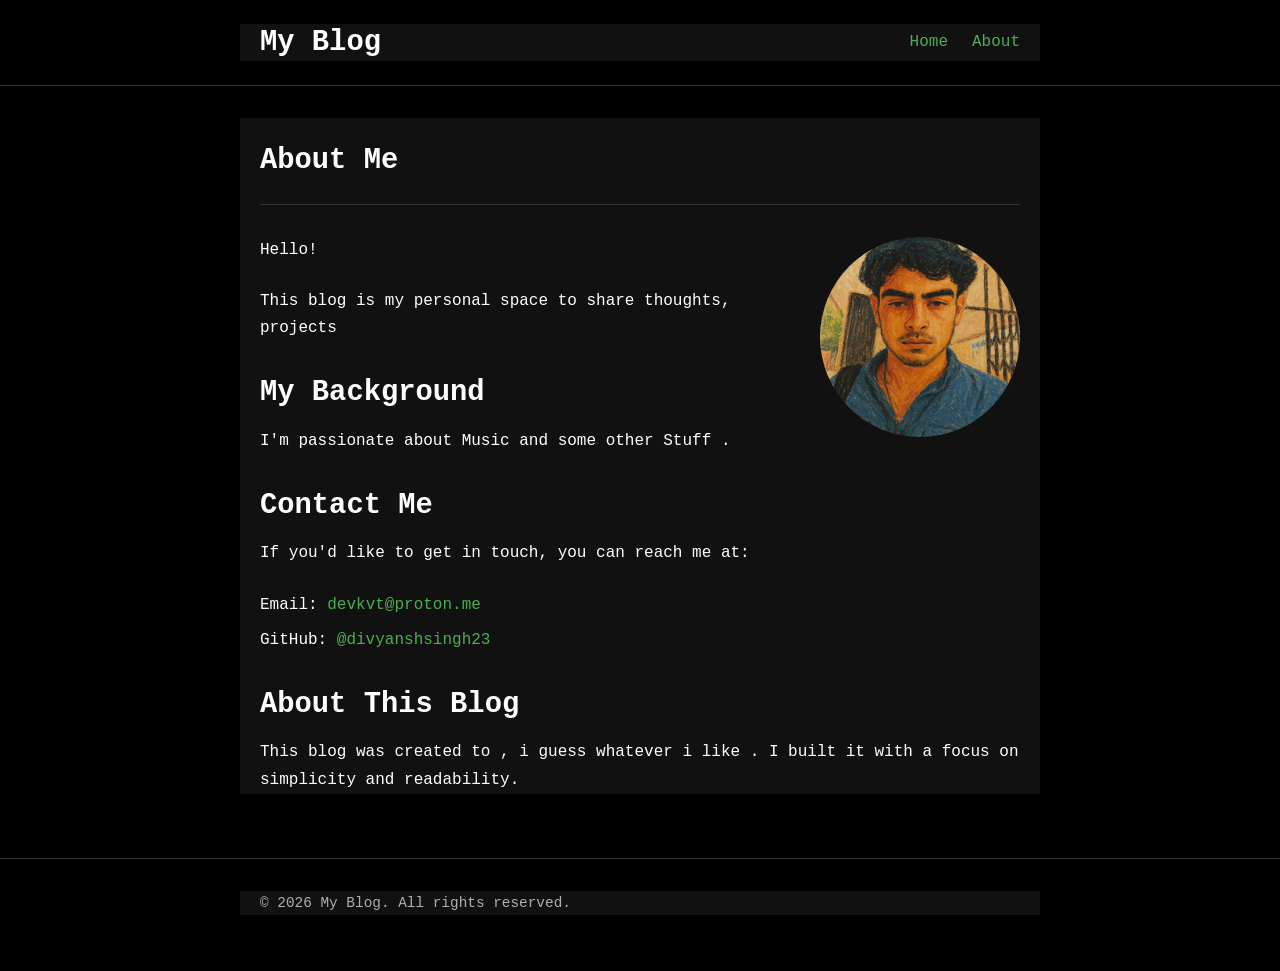
<file: about.html>
<!DOCTYPE html>
<html lang="en">
<head>
    <meta charset="UTF-8">
    <meta name="viewport" content="width=device-width, initial-scale=1.0">
    <title>About Me | My Blog</title>
    <link rel="stylesheet" href="styles/main.css">
    <meta name="description" content="Learn more about the author of this blog">
</head>
<body>
    <header>
        <div class="container">
            <h1><a href="index.html">My Blog</a></h1>
            <nav>
                <ul>
                    <li><a href="index.html">Home</a></li>
                    <li><a href="about.html">About</a></li>
                </ul>
            </nav>
        </div>
    </header>

    <main class="container">
        <article class="page">
            <header>
                <h1>About Me</h1>
            </header>
            
            <div class="page-content">
                <!-- Optional: Add your profile picture -->
                <img src="Images/profile.png" alt="My Profile Picture" class="profile-image"> 
        
                <p>Hello!</p>
                
                <p>This blog is my personal space to share thoughts, projects </p>
                
                <h2>My Background</h2>
                <p> I'm passionate about Music and some other Stuff .</p>
                
                <h2>Contact Me</h2>
                <p>If you'd like to get in touch, you can reach me at:</p>
                <ul class="contact-list">
                    <li>Email: <a href="mailto:devkvt@proton.me">devkvt@proton.me</a></li>
                    <li>GitHub: <a href="https://github.com/divyanshsingh23" target="_blank">@divyanshsingh23</a></li>
                    <!-- Add other social links as needed -->
                </ul>
                
                <h2>About This Blog</h2>
                <p>This blog was created to , i guess whatever i like . I built it with a focus on simplicity and readability.</p>
                

            </div>
        </article>
    </main>

    <footer>
        <div class="container">
            <p>&copy; <span id="current-year">2025</span> My Blog. All rights reserved.</p>
        </div>
    </footer>

    <script>
        // Update footer year automatically
        document.getElementById('current-year').textContent = new Date().getFullYear();
    </script>
</body>
</html>
</file>
<file: styles/main.css>
/* Base Styles */
:root {
    --primary-color: #4CAF50; /* Green */
    --secondary-color: #66BB6A; /* Lighter Green */
    --text-color: #FFFFFF; /* White Text */
    --light-text: #B0B0B0; /* Light Gray */
    --background: #000000; /* Black Background */
    --container-bg: #111111; /* Dark Container Background */
    --border-color: #333333; /* Dark Gray Border */
    --link-hover: #388E3C; /* Darker Green for Hover */
}

* {
    box-sizing: border-box;
    margin: 0;
    padding: 0;
}

body {
    font-family: 'Roboto Mono', monospace; /* Roboto Mono for all text */
    line-height: 1.7;
    color: var(--text-color);
    background-color: var(--background);
}

.container {
    max-width: 800px;
    margin: 0 auto;
    padding: 0 20px;
    background-color: var(--container-bg);
}

/* Typography */
h1, h2, h3, h4, h5, h6 {
    margin-bottom: 1rem;
    line-height: 1.3;
    color: var(--text-color);
}

h1 {
    font-size: 2.2rem;
}

h2 {
    font-size: 1.8rem;
    margin-top: 2rem;
}

h3 {
    font-size: 1.5rem;
    margin-top: 1.5rem;
}

p, ul, ol {
    margin-bottom: 1.5rem;
}

ul, ol {
    margin-left: 2rem;
}

a {
    color: var(--primary-color);
    text-decoration: none;
    transition: color 0.2s;
}

a:hover, a:focus {
    color: var(--link-hover);
    text-decoration: underline;
}

/* Header */
header {
    padding: 1.5rem 0;
    border-bottom: 1px solid var(--border-color);
    margin-bottom: 2rem;
}

header .container {
    display: flex;
    justify-content: space-between;
    align-items: center;
}

header h1 {
    margin-bottom: 0;
    font-size: 1.8rem;
}

header h1 a {
    color: var(--text-color);
    text-decoration: none;
}

nav ul {
    display: flex;
    list-style: none;
    margin: 0;
}

nav li {
    margin-left: 1.5rem;
}

nav a {
    font-weight: 500;
}

/* Post Cards on Homepage */
.posts {
    margin-bottom: 3rem;
}

.post-card {
    margin-bottom: 2rem;
    padding-bottom: 2rem;
    border-bottom: 1px solid var(--border-color);
}

.post-card:last-child {
    border-bottom: none;
}

.post-card h3 {
    margin-bottom: 0.5rem;
}

.post-meta {
    color: var(--light-text);
    margin-bottom: 1rem;
    font-size: 0.9rem;
}

.read-more {
    display: inline-block;
    margin-top: 0.5rem;
    font-weight: 500;
}

/* Blog Post */
.post-header {
    margin-bottom: 2rem;
}

.post-content {
    margin-bottom: 3rem;
}

.post-content img {
    max-width: 100%;
    height: auto;
    margin: 1.5rem 0;
    border-radius: 4px;
}

.post-navigation {
    display: flex;
    justify-content: space-between;
    padding: 1rem 0;
    border-top: 1px solid var(--border-color);
    margin-top: 2rem;
}

/* Code blocks */
pre {
    background-color: #222222; /* Darker Background */
    padding: 1rem;
    border-radius: 4px;
    overflow-x: auto;
    margin: 1.5rem 0;
    font-family: 'Roboto Mono', monospace; /* Roboto Mono for code */
    font-size: 0.9rem;
    color: var(--text-color);
}

code {
    background-color: #222222;
    padding: 0.2rem 0.4rem;
    border-radius: 3px;
    font-family: 'Roboto Mono', monospace; /* Roboto Mono for inline code */
    font-size: 0.9rem;
    color: var(--text-color);
}

pre code {
    padding: 0;
    background-color: transparent;
}

/* About Page */
.profile-image {
    float: right;
    max-width: 200px;
    border-radius: 50%;
    margin: 0 0 1rem 1rem;
}

.contact-list {
    list-style: none;
    margin-left: 0;
}

.contact-list li {
    margin-bottom: 0.5rem;
}

/* Footer */
footer {
    padding: 2rem 0;
    margin-top: 4rem;
    border-top: 1px solid var(--border-color);
    color: var(--light-text);
    font-size: 0.9rem;
}

/* Responsive */
@media (max-width: 768px) {
    header .container {
        flex-direction: column;
        align-items: flex-start;
    }
    
    nav ul {
        margin-top: 1rem;
    }
    
    nav li:first-child {
        margin-left: 0;
    }
    
    h1 {
        font-size: 1.8rem;
    }
    
    h2 {
        font-size: 1.5rem;
    }
    
    h3 {
        font-size: 1.3rem;
    }
}
</file>
